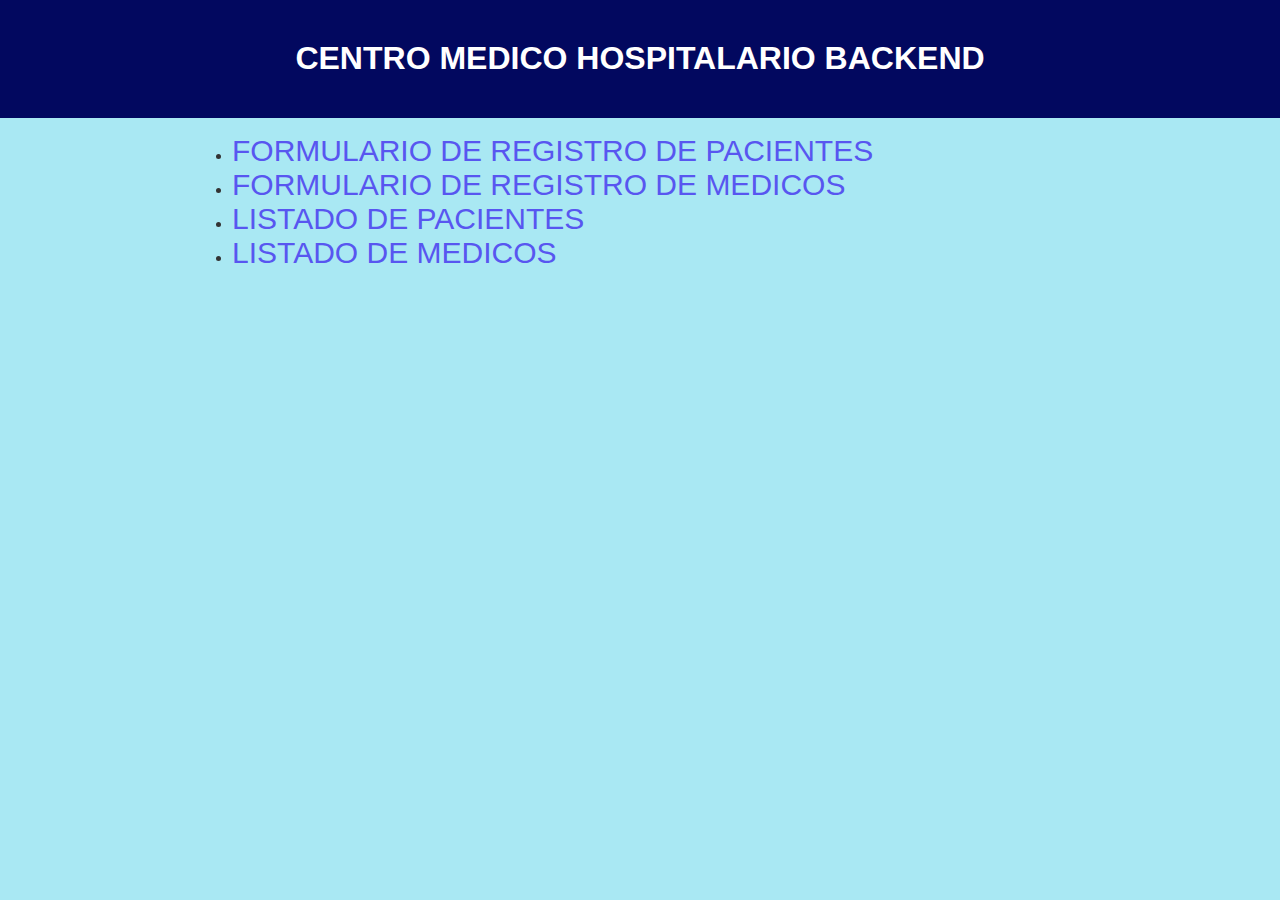
<file: index.html>
<!DOCTYPE html>
<html lang="en">

<head>
    <meta charset="UTF-8">
    <meta http-equiv="X-UA-Compatible" content="IE=edge">
    <meta name="viewport" content="width=device-width, initial-scale=1.0">
    <title>Hospital</title>
    <link rel="stylesheet" href="style.css">
</head>

<body>
    <header>
        <h1>CENTRO MEDICO HOSPITALARIO BACKEND </h1>
    </header>
    <main class="listado-container">
        <ul class="listado-servicios">
            <li><a href="registro-pacientes.html">FORMULARIO DE REGISTRO DE PACIENTES</a></li>
            <li><a href="registro-medicos.html">FORMULARIO DE REGISTRO DE MEDICOS</a></li>
            <li><a href="pacientes.html">LISTADO DE PACIENTES</a></li>
            <li><a href="medicos.html">LISTADO DE MEDICOS</a></li>
        </ul>
    </main>
</body>

</html>
</file>
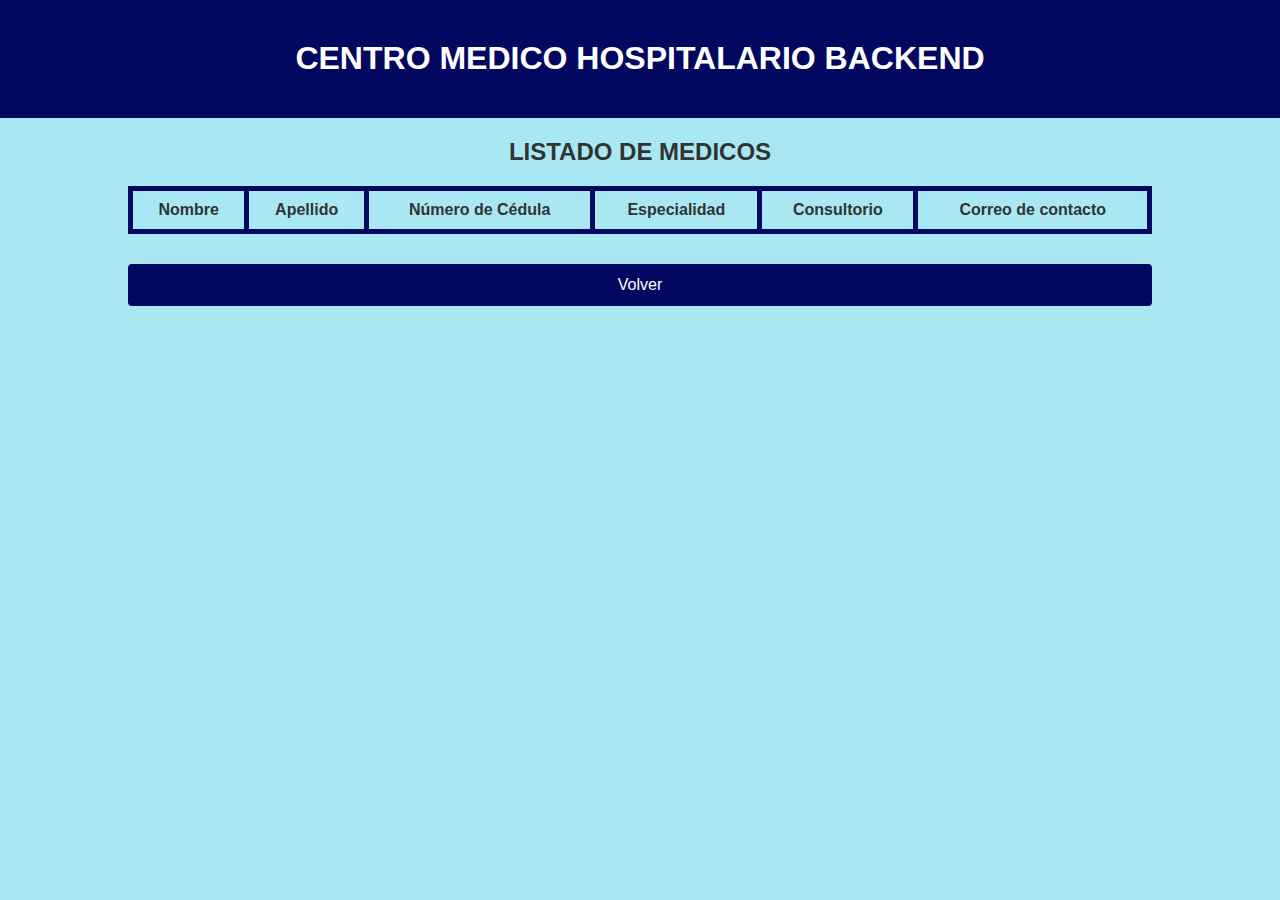
<file: medicos.html>
<!DOCTYPE html>
<html lang="en">

<head>
    <meta charset="UTF-8">
    <meta http-equiv="X-UA-Compatible" content="IE=edge">
    <meta name="viewport" content="width=device-width, initial-scale=1.0">
    <title>MEDICOS</title>
    <link rel="stylesheet" href="style.css">
</head>

<body>
    <header>
        <h1>CENTRO MEDICO HOSPITALARIO BACKEND</h1>
    </header>
    <main class="tabla-container">
        <table id="tabla-medicos">
            <h2>LISTADO DE MEDICOS</h2>
            <thead>
                <tr>
                    <th>Nombre</th>
                    <th>Apellido</th>
                    <th>Número de Cédula</th>
                    <th>Especialidad</th>
                    <th>Consultorio</th>
                    <th>Correo de contacto</th>
                </tr>
            </thead>
            <tbody>
                
            </tbody>
        </table>
        <div class="boton-container">
            <input type="button" id="botonVolver" value="Volver">
        </div>
    </main>
    <script src="volver.js"></script>
    <!-- <script src="objetos-medicos.js"></script> -->
    <script src="medicos.js"></script>
</body>

</html>
</file>
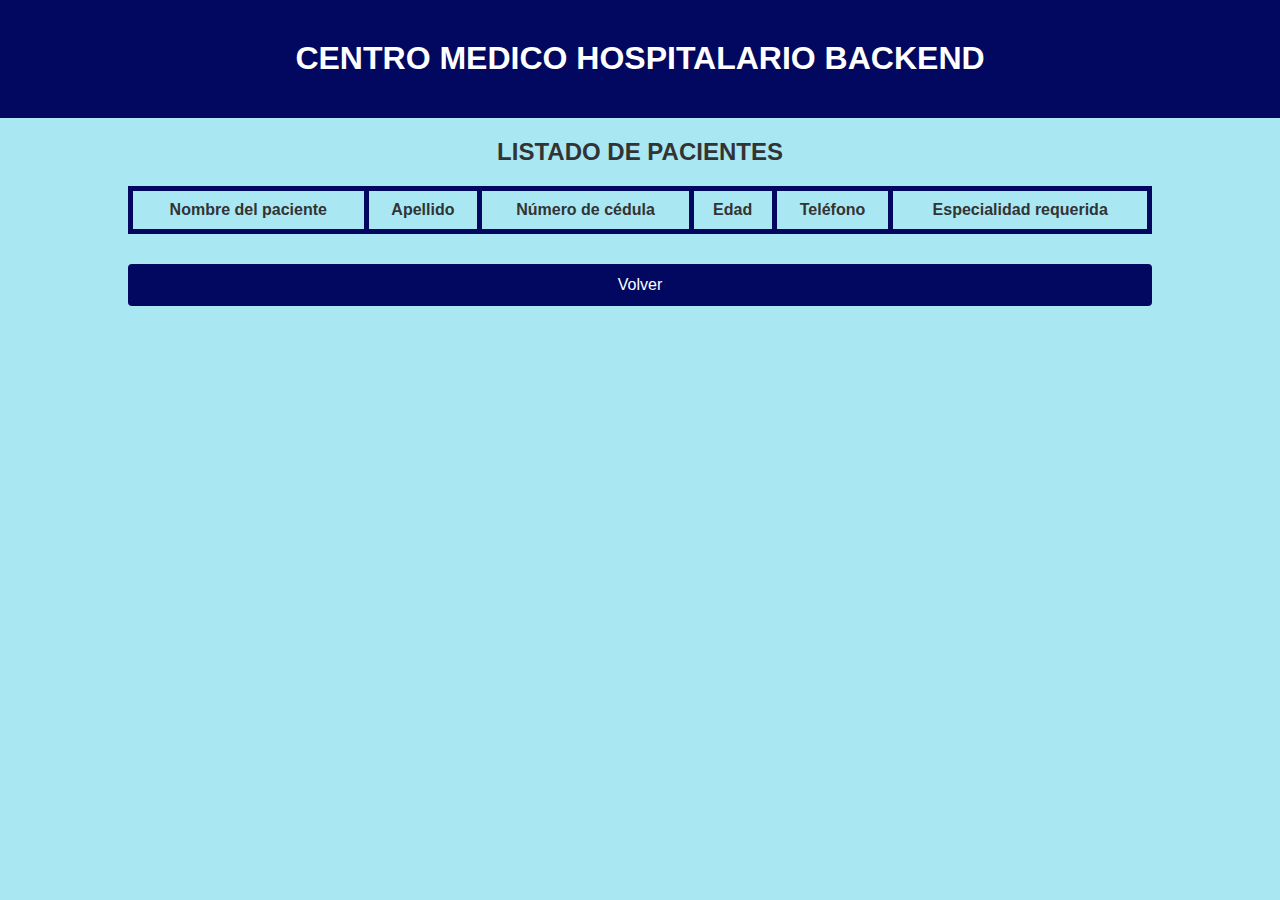
<file: pacientes.html>
<!DOCTYPE html>
<html lang="en">

<head>
    <meta charset="UTF-8">
    <meta http-equiv="X-UA-Compatible" content="IE=edge">
    <meta name="viewport" content="width=device-width, initial-scale=1.0">
    <title>PACIENTES</title>
    <link rel="stylesheet" href="style.css">
</head>

<body>
    <header>
        <h1>CENTRO MEDICO HOSPITALARIO BACKEND</h1>
    </header>
    <main class="tabla-container">
        <table id="tabla-pacientes">
            <h2>LISTADO DE PACIENTES</h2>
            <thead>
                <tr>
                    <th>Nombre del paciente</th>
                    <th>Apellido</th>
                    <th>Número de cédula</th>
                    <th>Edad</th>
                    <th>Teléfono</th>
                    <th>Especialidad requerida</th>
                </tr>
            </thead>
            <tbody>
                <!-- Se complementa de manera dinamica -->
            </tbody>
        </table>
        <div class="boton-container">
            <input type="button" id="botonVolver" value="Volver">
        </div>
    </main>
    <script src="volver.js"></script>
    <!-- <script src="arreglos-pacientes.js"></script> -->
    <!-- <script src="clases-pacientes.js"></script> -->
    <!-- <script src="json-pacientes.js"></script> -->
    <script src="pacientes.js"></script>
</body>

</html>
</file>
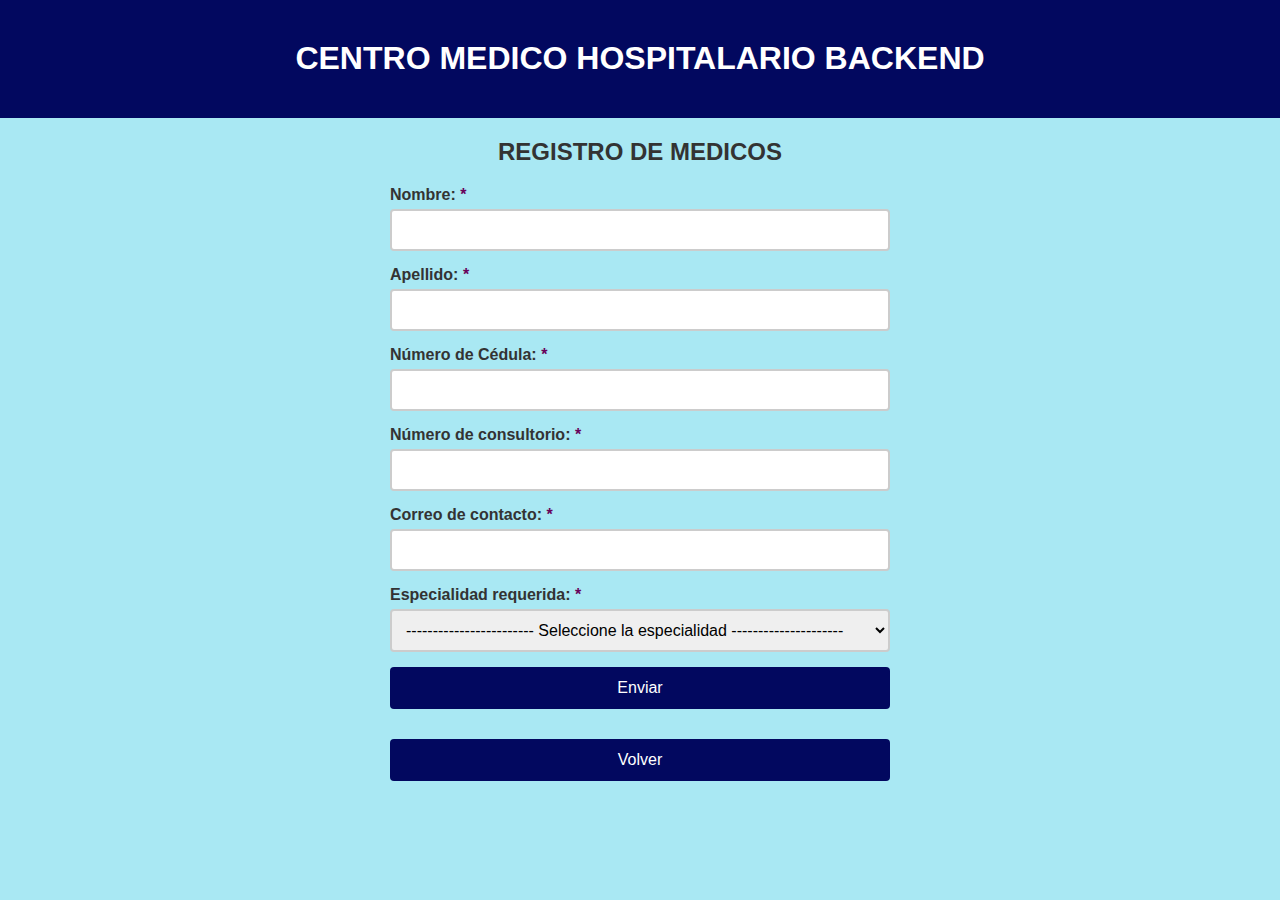
<file: registro-medicos.html>
<!DOCTYPE html>
<html lang="en">

<head>
    <meta charset="UTF-8">
    <meta http-equiv="X-UA-Compatible" content="IE=edge">
    <meta name="viewport" content="width=device-width, initial-scale=1.0">
    <title>Formulario Médicos</title>
    <link rel="stylesheet" href="style.css">
</head>

<body>
    <header>
        <h1>CENTRO MEDICO HOSPITALARIO BACKEND</h1>
    </header>
    <main>
        <form id="registro-medicos-form">
            <h2>REGISTRO DE MEDICOS</h2>
            <label for="nombre">Nombre:<span> *</span></label>
            <input type="text" id="nombre" name="nombre" required>
            <label for="apellido">Apellido:<span> *</span></label>
            <input type="text" id="apellido" name="apellido" required>
            <label for="cedula">Número de Cédula:<span> *</span></label>
            <input type="text" id="cedula" name="cedula" required>
            <label for="consultorio">Número de consultorio:<span> *</span></label>
            <input type="number" id="consultorio" name="consultorio" required>
            <label for="correo">Correo de contacto:<span> *</span></label>
            <input type="email" id="correo" name="correo" required>
            <label for="especialidad">Especialidad requerida:<span> *</span></label>
            <select id="especialidad" name="especialidad">
                <option value="">------------------------  Seleccione la especialidad  ---------------------</option>
                <option value="Medicina general">Medicina general</option>
                <option value="Cardiologia">Cardiologia</option>
                <option value="Medicina interna">Medicina interna</option>
                <option value="Dermatología">Dermatología</option>
                <option value="Rehabilitación Física">Rehabilitación Física</option>
                <option value="Psicología">Psicología</option>
                <option value="Odontología">Odontología</option>
                <option value="Radiología">Radiología</option>
            </select>

            <input type="submit" value="Enviar">
        </form>
        <div class="boton-container">
            <input type="button" id="botonVolver" value="Volver">
        </div>
    </main>
    <script src="volver.js"></script>
    <script src="registro-medicos.js"></script>
</body>

</html>
</file>
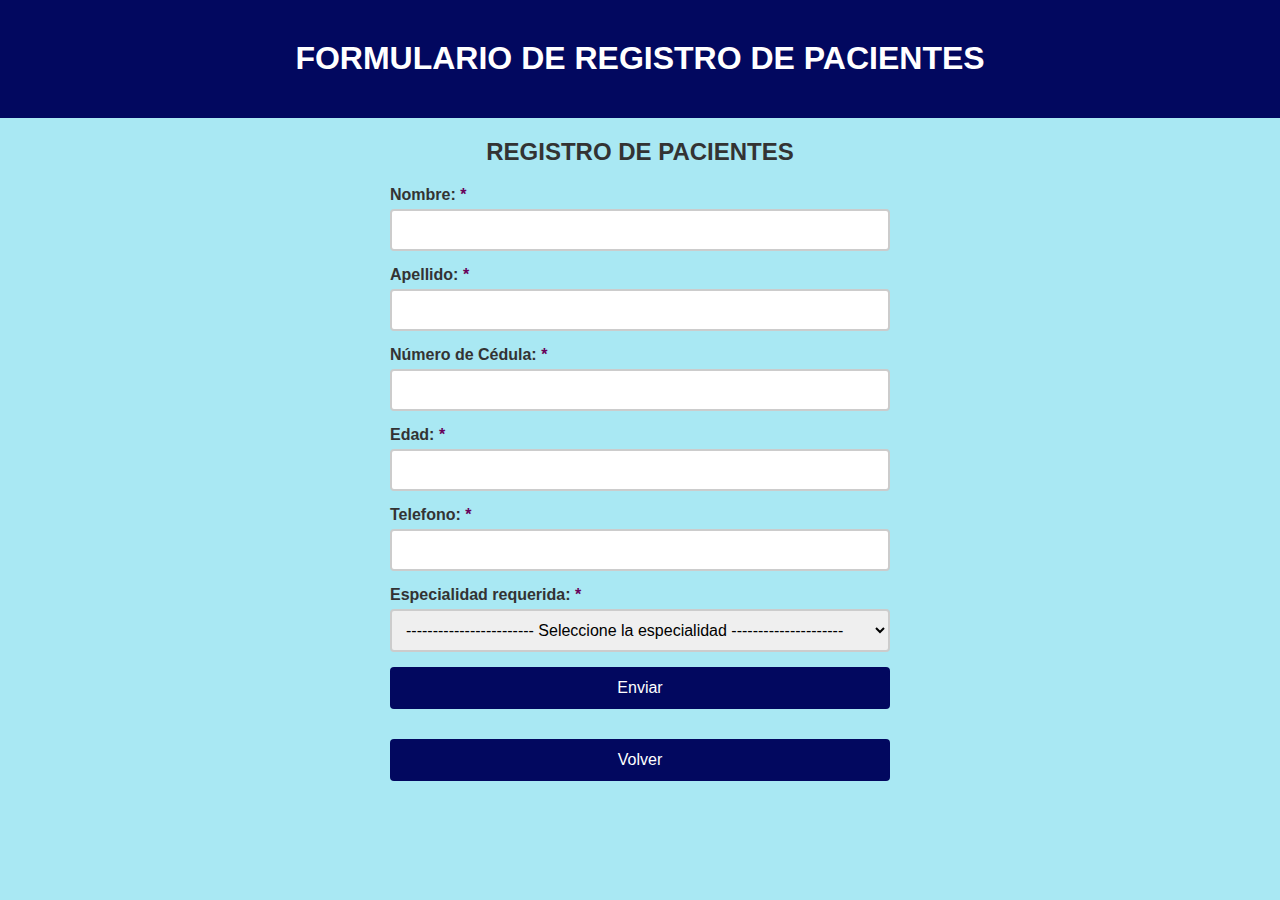
<file: registro-pacientes.html>
<!DOCTYPE html>
<html lang="en">

<head>
    <meta charset="UTF-8">
    <meta http-equiv="X-UA-Compatible" content="IE=edge">
    <meta name="viewport" content="width=device-width, initial-scale=1.0">
    <title>Formulario Pacientes</title>
    <link rel="stylesheet" href="style.css">
</head>

<body>
    <header>
    <h1>FORMULARIO DE REGISTRO DE PACIENTES</h1>
    </header>
    <main>
    <form id="registro-pacientes-form">
        <h2>REGISTRO DE PACIENTES</h2>
        <label for="paciente">Nombre:<span> *</span></label>
        <input type="text" id="paciente" name="paciente" required>
        <label for="apellido">Apellido:<span> *</span></label>
        <input type="text" id="apellido" name="apellido" required>
        <label for="cedula">Número de Cédula:<span> *</span></label>
        <input type="number" id="cedula" name="cedula" required>
        <label for="edad">Edad:<span> *</span></label>
        <input type="number" id="edad" name="edad" required>
        <label for="telefono">Telefono:<span> *</span></label>
        <input type="number" id="telefono" name="telefono" required>
        <label for="especialidad">Especialidad requerida:<span> *</span></label>
        <select id="especialidad" name="especialidad">
            <option value="">------------------------  Seleccione la especialidad  ---------------------</option>
            <option value="Medicina general">Medicina general</option>
            <option value="Cardiologia">Cardiologia</option>
            <option value="Medicina interna">Medicina interna</option>
            <option value="Dermatología">Dermatología</option>
            <option value="Rehabilitación Física">Rehabilitación Física</option>
            <option value="Psicología">Psicología</option>
            <option value="Odontología">Odontología</option>
            <option value="Radiología">Radiología</option>
        </select>

        <input type="submit" value="Enviar">
    </form>
    <div class="boton-container">
        <input type="button" id="botonVolver" value="Volver">
    </div>
    </main>
    <script src="volver.js"></script>
    <script src="registro-pacientes.js"></script>
</body>

</html>
</file>
<file: style.css>
/* Estilos CSS para el formulario */
body {
    font-family: Arial, sans-serif;
    background-color: #a9e8f3;
    color: #333;
    margin: 0;
    padding: 0;
}

header {
    background-color: #02085f;
    color: #fff;
    padding: 20px;
}

h1,
h2 {
    margin-top: 20px;
    text-align: center;
}

main {
    max-width: 500px;
    margin: auto;
}

label {
    display: block;
    margin-bottom: 5px;
    font-weight: bold;
}

input,
select {
    display: block;
    width: 100%;
    margin-bottom: 15px;
    padding: 10px;
    border: 2px solid #ccc;
    border-radius: 4px;
    font-size: 16px;
    font-family: sans-serif;
    box-sizing: border-box;
}

input[type="submit"],
input[type="button"] {
    background-color: #02085f;
    color: white;
    border: none;
    border-radius: 4px;
    cursor: pointer;
    padding: 12px 20px;
    font-size: 16px;
    font-family: sans-serif;
    transition: background-color 0.3s ease;
}

input[type="submit"]:hover {
    background-color: #5856f0;
}

span {
    color: rgb(104, 2, 90);
}

/* Estilos CSS para las tablas */
table {
    border-collapse: collapse;
    width: 100%;
    font-size: 16px;
    font-family: sans-serif;
}

th,
td {
    padding: 10px;
    text-align: center;
    border: 5px solid #02085f;
    background-color: #02085f;


}

td {
    color: #fff;
}

th {
    background-color: #a9e8f3;
    font-weight: bold;
}

.tabla-container {
    max-width: 80%;
}
.listado-container {
    max-width: 70%;
}
.boton-container {
    margin-block: 30px;
}

.listado-servicios a {
    text-decoration: none;
    color: #5856f0;
    font-size: 30px;
}

.listado-servicios li::marker {
    content: 🐾;
}
</file>
